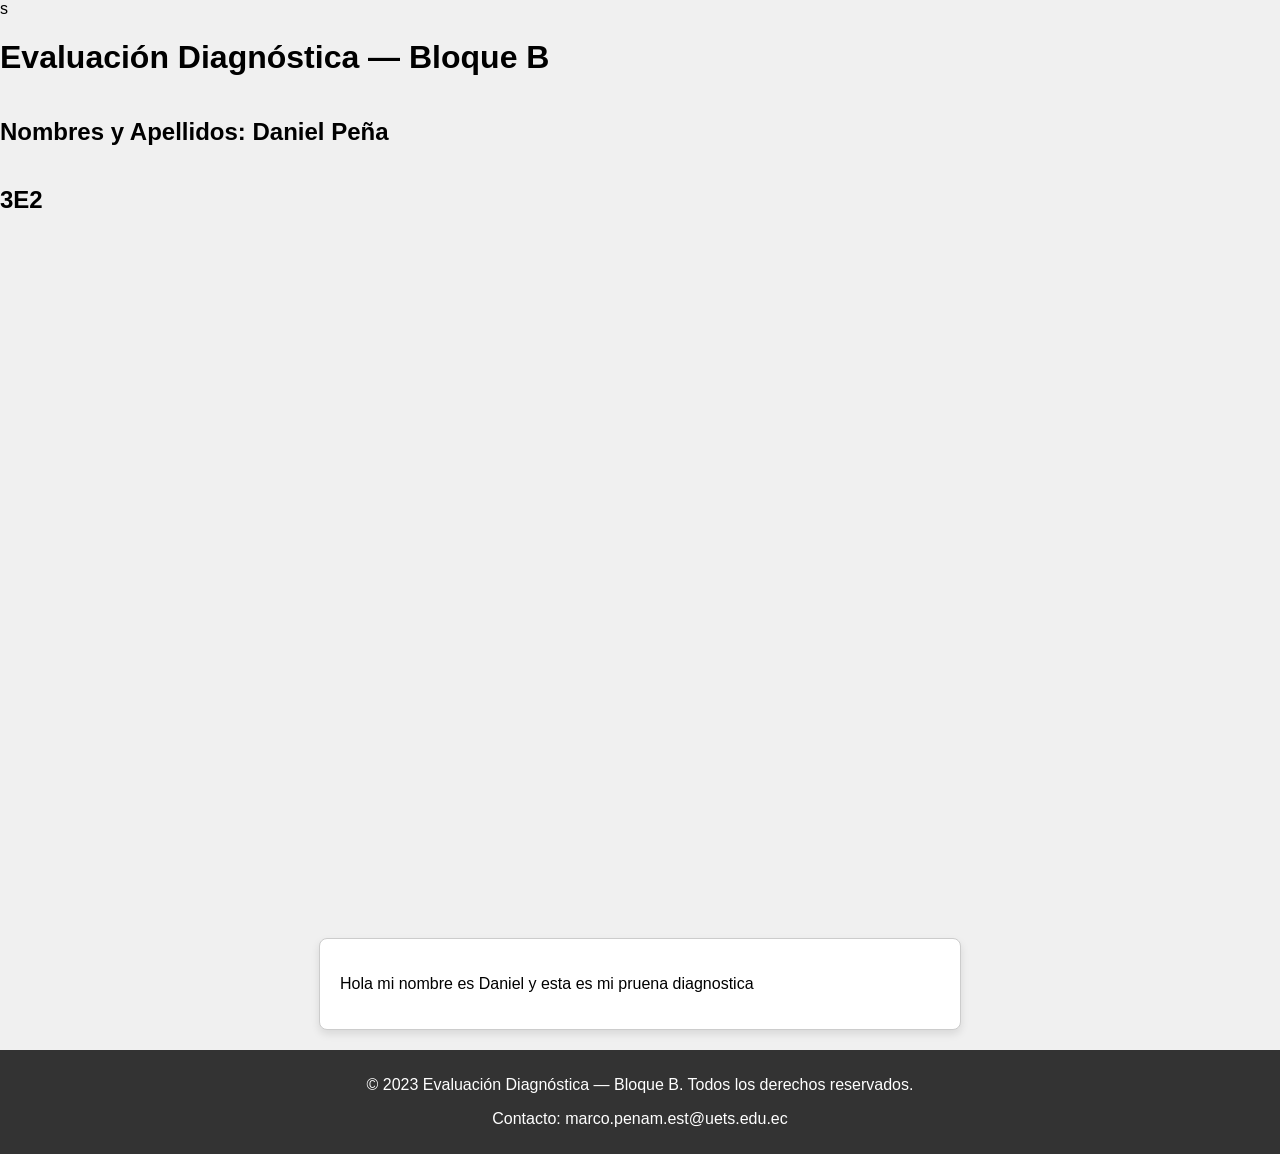
<file: bloque_b/index.html>
<!DOCTYPE html>
<html lang="es">
<head>
  <meta charset="UTF-8">
  <meta name="viewport" content="width=device-width, initial-scale=1.0">
  <link rel="stylesheet" href="estilos.css">
  <title>Evaluación Diagnóstica — Bloque B</title>s
</head>
<body>
      <header class = "Layout">
        <h1>Evaluación Diagnóstica — Bloque B</h1>
        <h2>Nombres y Apellidos: Daniel Peña</h2>
        <h2>3E2</h2>
      </header>
      <main>  
        <section class="tarjeta">   
         <p>Hola mi nombre es Daniel y esta es mi pruena diagnostica</p>
        </section>
      </main>
      <footer id="footer">
        <p>&copy; 2023 Evaluación Diagnóstica — Bloque B. Todos los derechos reservados.</p>
        <p>Contacto: marco.penam.est@uets.edu.ec</p>
      </footer>
</body>
</html>
</file>
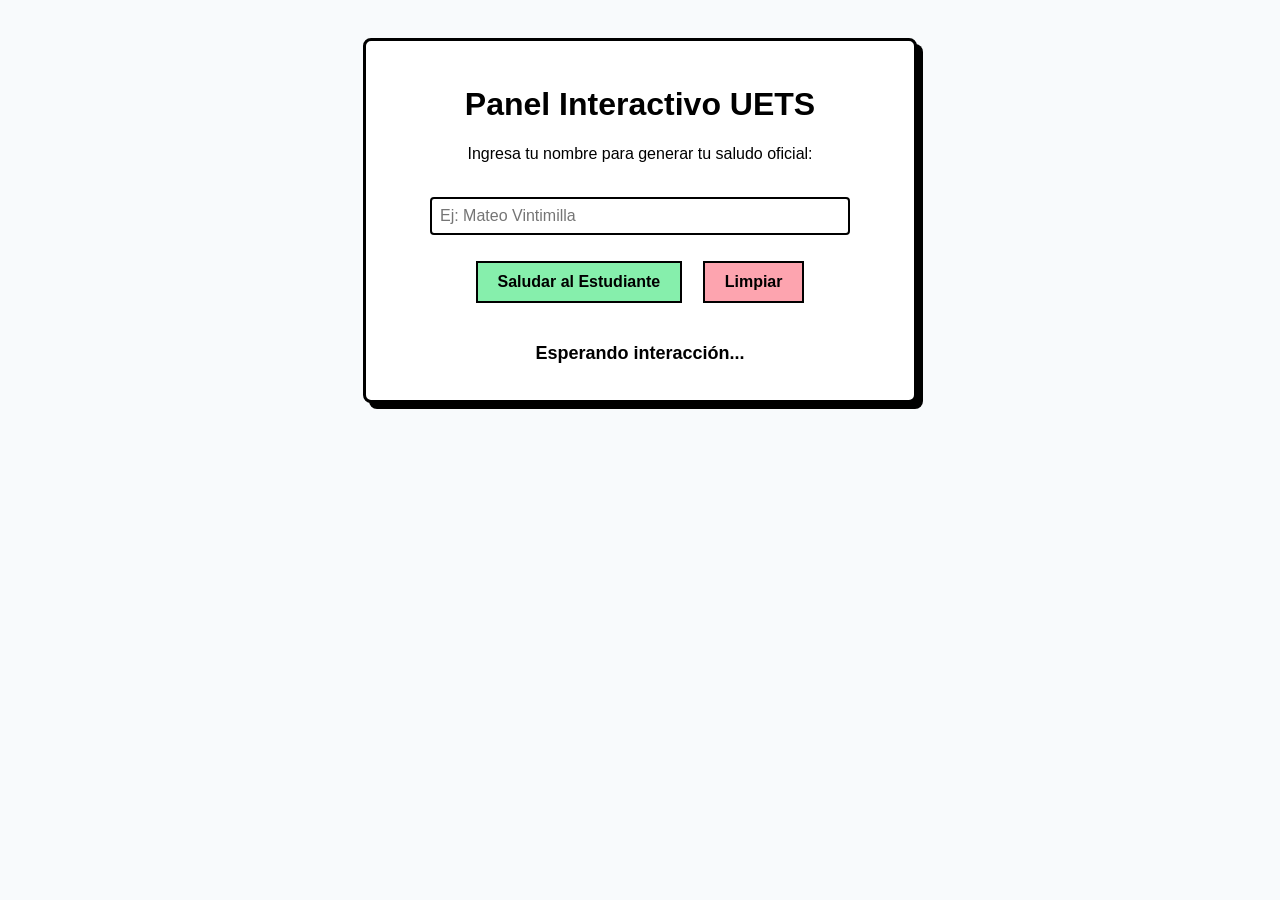
<file: bloque_c/index.html>
<!DOCTYPE html>
<html lang="es">
<head>
  <meta charset="UTF-8">
  <meta name="viewport" content="width=device-width, initial-scale=1.0">
  <title>Evaluación Diagnóstica — Bloque C</title>
  <style>
    body {
      font-family: Arial, sans-serif;
      padding: 30px;
      text-align: center;
      background-color: #F8FAFC;
    }
    .card {
      max-width: 500px;
      margin: 0 auto;
      background: white;
      padding: 24px;
      border: 3px solid #000;
      box-shadow: 6px 6px 0px #000;
      border-radius: 8px;
    }
    button {
      padding: 10px 20px;
      font-size: 16px;
      font-weight: bold;
      background: #86EFAC;
      border: 2px solid #000;
      cursor: pointer;
      margin: 8px;
    }
    #mensaje-resultado {
      margin-top: 20px;
      padding: 12px;
      font-weight: bold;
      font-size: 18px;
    }
  </style>
</head>
<body>
  <div class="card">
    <h1>Panel Interactivo UETS</h1>
    <p>Ingresa tu nombre para generar tu saludo oficial:</p>
    <br>
    <input type="text" id="input-nombre" placeholder="Ej: Mateo Vintimilla" style="padding: 8px; font-size: 16px; width: 80%; border: 2px solid #000; border-radius: 4px;">
    <br><br>
    <button id="btn-saludar">Saludar al Estudiante</button>
    <button id="btn-limpiar" style="background: #FDA4AF;">Limpiar</button>

    <div id="mensaje-resultado">Esperando interacción...</div>
  </div>

  <script src="script.js"></script>
</body>
</html>
</file>
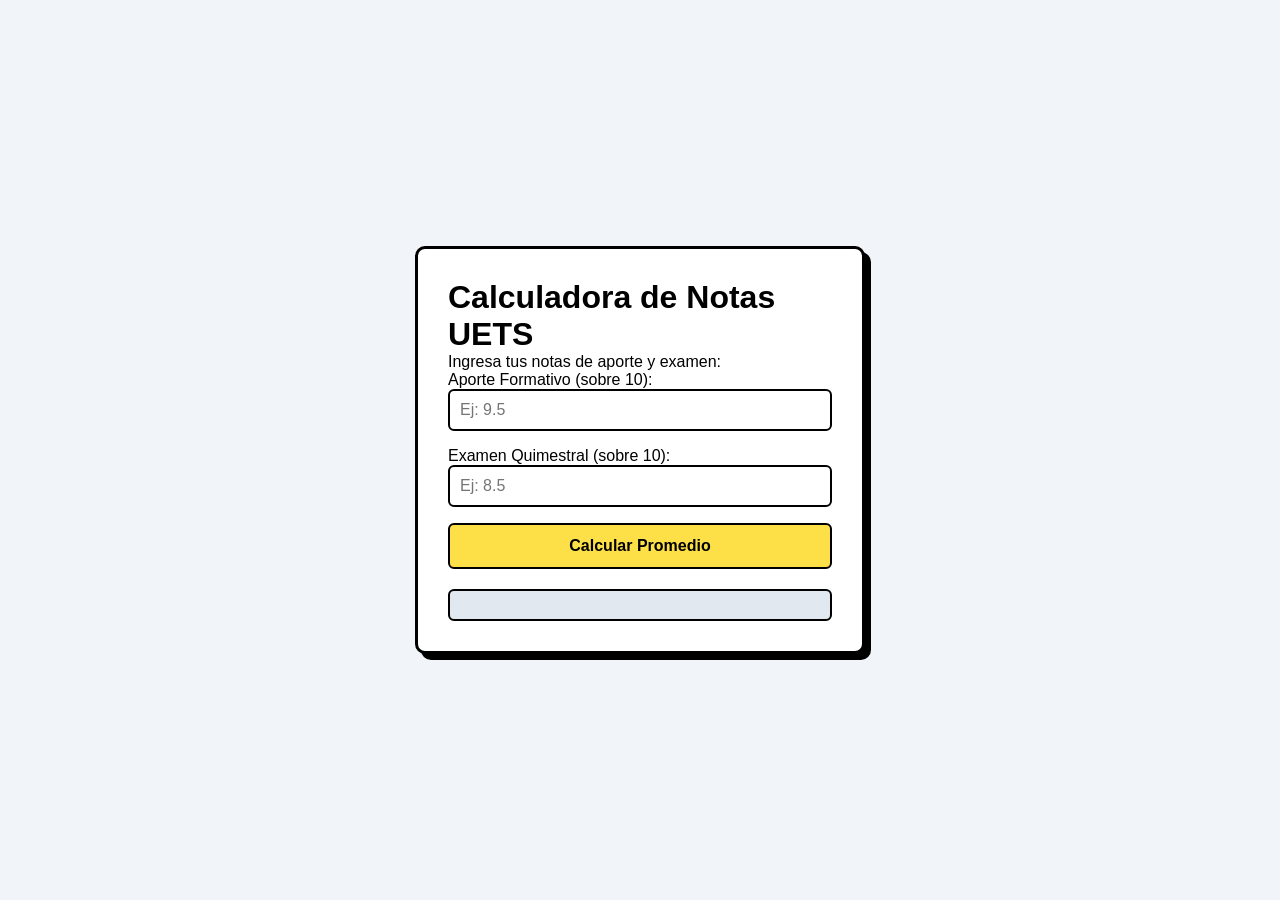
<file: bloque_d/index.html>
<!DOCTYPE html>
<html lang="es">
<head>
  <meta charset="UTF-8">
  <meta name="viewport" content="width=device-width, initial-scale=1.0">
  <title>Calculadora de Notas UETS — Bloque D</title>
  <link rel="stylesheet" href="estilos.css">
</head>
<body>
  <main class="contenedor">
    <header class="header">
      <h1>Calculadora de Notas UETS</h1>
      <p>Ingresa tus notas de aporte y examen:</p>
    </header>

    <section class="formulario">
      <div class="campo">
        <label for="nota1">Aporte Formativo (sobre 10):</label>
        <input type="number" id="nota1" min="0" max="10" step="0.1" placeholder="Ej: 9.5">
      </div>

      <div class="campo">
        <label for="nota2">Examen Quimestral (sobre 10):</label>
        <input type="number" id="nota2" min="0" max="10" step="0.1" placeholder="Ej: 8.5">
      </div>
      <button id="btn-calcular" class="btn-calcular">Calcular Promedio</button>
    </section>

    <div id="resultado" class="caja-resultado">
    </div>
  </main>

  <script src="script.js"></script>
</body>
</html>
</file>
<file: bloque_b/estilos.css>
body {
    font-family: Arial, sans-serif;
    background-color: #f0f0f0;
    margin: 0;
    padding: 0;
}
.Layout {
    display: flex;
    flex-direction: column;
    min-height: 100vh;
}
.tarjeta {
    background-color: #ffffff;
    border: 1px solid #cccccc;
    border-radius: 8px;
    padding: 20px;
    margin: 20px auto;
    max-width: 600px;
    box-shadow: 0 4px 8px rgba(0, 0, 0, 0.1);
}
#footer {
    background-color: #333333;
    color: #ffffff;
    text-align: center;
    padding: 10px 0;
}
</file>
<file: bloque_d/estilos.css>
* {
  box-sizing: border-box;
  margin: 0;
  padding: 0;
  font-family: Arial, sans-serif;
}
body {
  background-color: #F1F5F9;
  display: flex;
  align-items: center;
  justify-content: center;
  padding: 20px;
  min-height: 100vh;
}
.contenedor {
  background: #FFFFFF;
  border: 3px solid #000000;
  box-shadow: 6px 6px 0px #000000;
  border-radius: 10px;
  padding: 30px;
  width: 100%;
  max-width: 450px;
  margin: 0 auto;
}
.campo {
  margin-bottom: 16px;
  display: flex;
  flex-direction: column;
}
.campo input {
  padding: 10px;
  border: 2px solid #000000;
  border-radius: 6px;
  font-size: 16px;
}
#btn-calcular {
  width: 100%;
  padding: 12px;
  font-size: 16px;
  font-weight: bold;
  background-color: #FDE047;
  border: 2px solid #000000;
  cursor: pointer;
  border-radius: 6px;
  transition: 0.3s ease;
}
#btn-calcular:hover {
  background-color: #FBBF24;
  transform: scale(1.02);
}
.caja-resultado {
  margin-top: 20px;
  padding: 14px;
  border: 2px solid #000000;
  border-radius: 6px;
  background-color: #E2E8F0;
  text-align: center;
  font-weight: bold;
}
</file>
